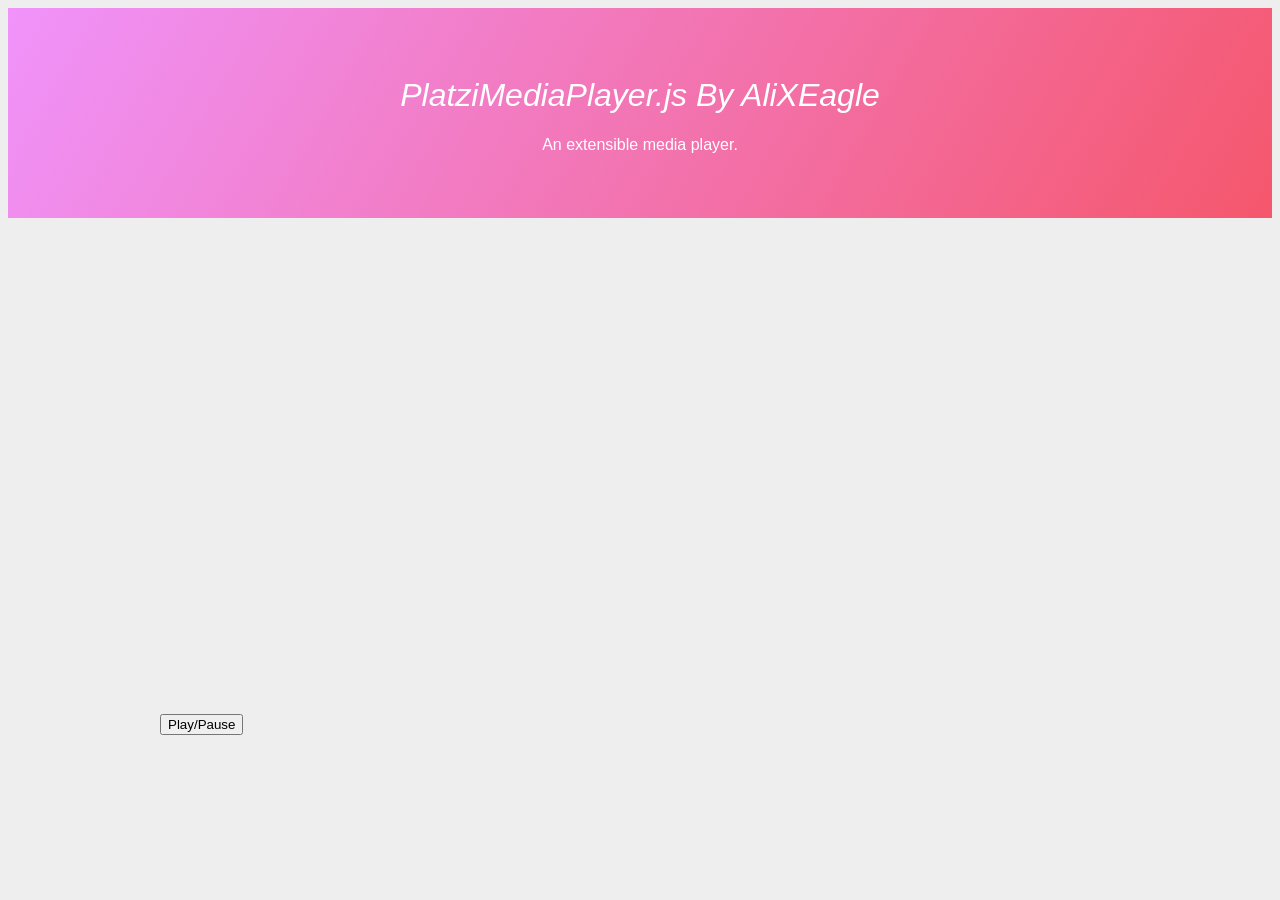
<file: index.html>
<html>
	<head>
		<title>PlatziMediaPlayer.js</title>
		<link
			rel="stylesheet"
			href="https://necolas.github.io/normalize.css/8.0.1/normalize.css"
		/>
		<link rel="stylesheet" href="/index.css" />
	</head>

	<body>
		<header>
			<h1>PlatziMediaPlayer.js By AliXEagle</h1>
			<p>An extensible media player.</p>
		</header>

		<main class="container">
			<video class="movie">
				<source
					src="https://ia800201.us.archive.org/12/items/BigBuckBunny_328/BigBuckBunny_512kb.mp4"
				/>
			</video>

			<button>Play/Pause</button>
		</main>

		<script type="module" src="/index.js"></script>
	</body>
</html>
</file>
<file: index.css>
* {
	-webkit-font-smoothing: antialiased;
	-moz-osx-font-smoothing: grayscale;
	box-sizing: border-box;
}

body {
	background: #eeeeee;
	color: #030303;
	font-family: -apple-system, BlinkMacSystemFont, "Segoe UI", Roboto, Oxygen,
		Ubuntu, Cantarell, "Open Sans", "Helvetica Neue", sans-serif;
}

header {
	text-align: center;
	padding: 3rem 0;
	background-image: linear-gradient(120deg, #f093fb 0%, #f5576c 100%);
	color: white;
}

header > h1 {
	font-weight: normal;
	font-style: italic;
}

main {
	padding: 1rem 0;
}

.container {
	max-width: 960px;
	width: 100%;
	margin: 0 auto;
}

.movie {
	width: 100%;
}
</file>
